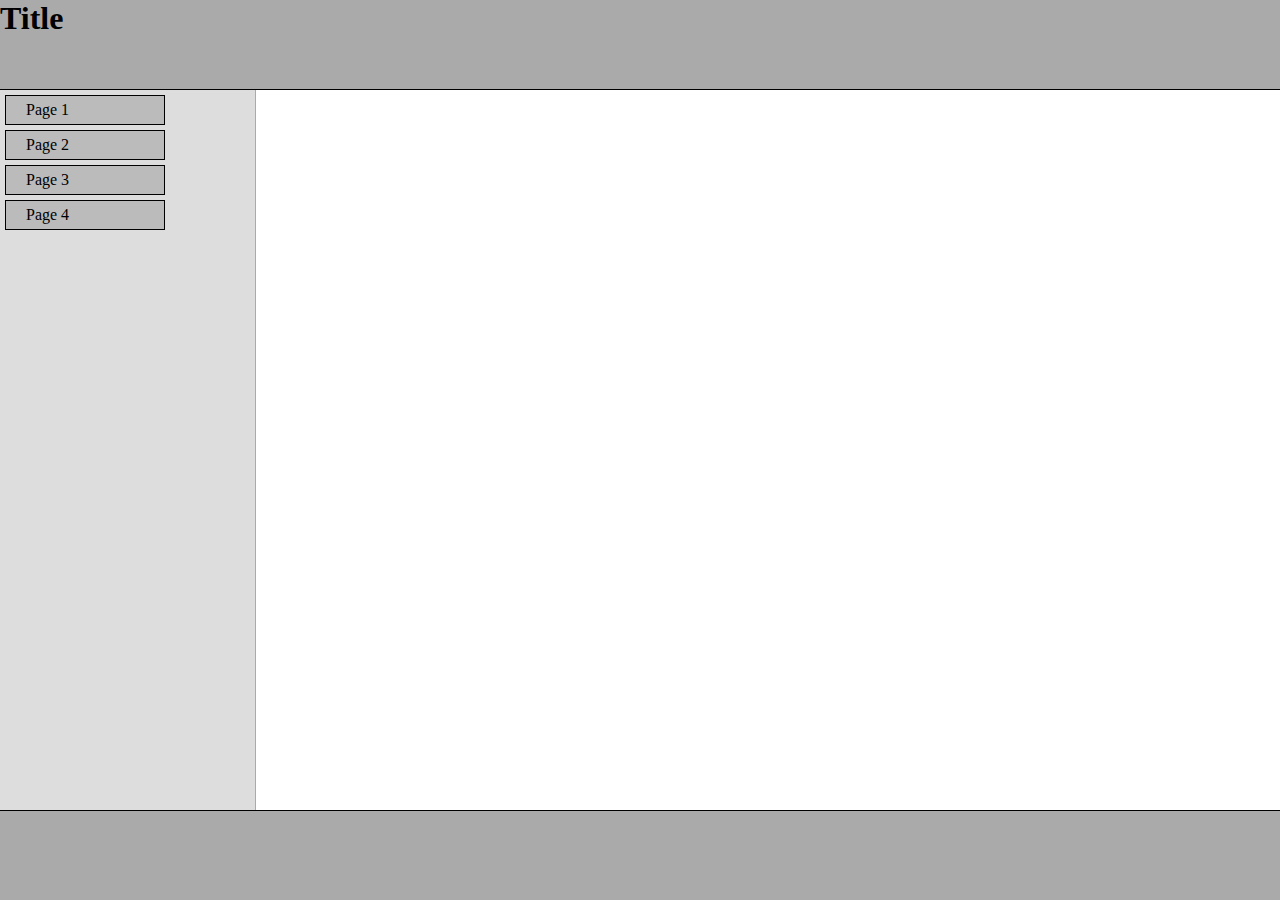
<file: index.html>
<!DOCTYPE html>
<html lang="en" dir="ltr">
    <head>
        <meta charset="utf-8">
        <title>Test page</title>
        <script src="./js/jquery.js" charset="utf-8"></script>
        <script src="./js/index.js" charset="utf-8"></script>
        <link rel="stylesheet" href="./css/index.css" />
    </head>
    <body>
        <header>
            <h1>Title</h1>
        </header>
        <main>
            <div id="sidebar">
                <div class="button" link="page01">
                    Page 1
                </div>
                <div class="button" link="page02">
                    Page 2
                </div>
                <div class="button" link="page03">
                    Page 3
                </div>
                <div class="button" link="page04">
                    Page 4
                </div>
            </div>
            <div id="breadcrumbs">

            </div>
            <div id="content">

            </div>
        </main>
        <footer>
        </footer>
    </body>
</html>
</file>
<file: css/index.css>
html, body {
    padding: 0;
    margin: 0;
    height: 100%;
}

h1 {
    margin: 0;
}

* {
    box-sizing: border-box;
}

header {
    width: 100%;
    height: 10%;
    background: #aaa;
    border-bottom: 1px solid black;
}
main {
    width: 100%;
    height: 80%;
}
footer {
    width: 100%;
    height: 10%;
    background: #aaa;
    border-top: 1px solid black;
}
div#sidebar {
    width: 20%;
    height: 100%;
    float: left;
    background: #ddd;
    border-right: 1px solid #aaa;
}
div#breadcrumbs{
    width: 80%;
    height: 10%;
    float: left;
}
div#content {
    width: 80%;
    height: 90%;
    float: left;
}

div.button {
    border: 1px solid black;
    padding: 5px 20px;
    margin: 5px;
    background: #bbb;
    cursor: pointer;
    width: 10em;
    max-width: 95%;
}
div.button:hover {
    background: #333;
    color: #fff;
}

div#breadcrumbs div.breadcrumb {
    cursor: pointer;
    display: inline-block;
    border: 1px solid #ccc;
    border-radius: 3px;
    text-decoration: underline;
}

div#content div.bu
</file>
